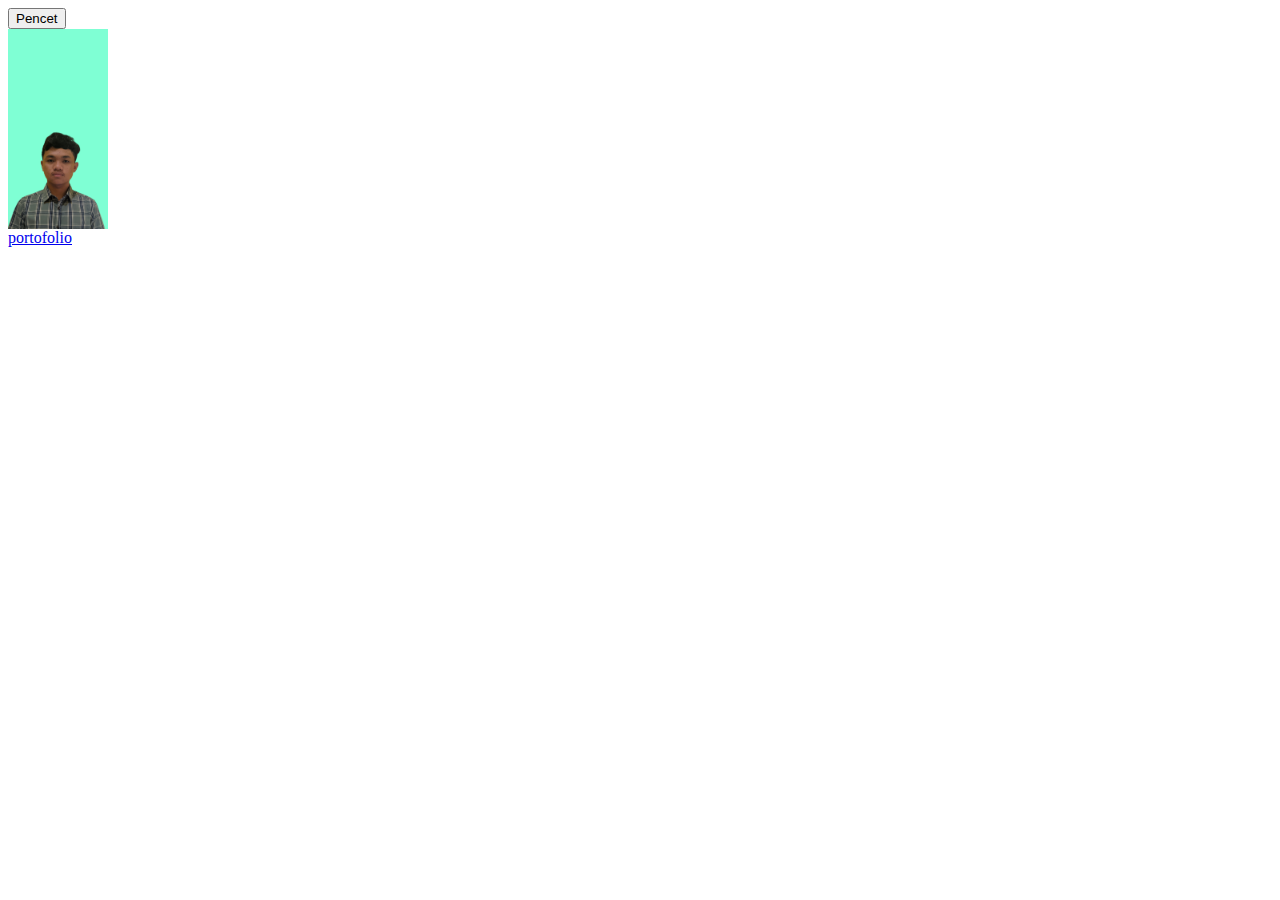
<file: index.html>
<!DOCTYPE html>
<html lang="en">
  <head>
    <meta charset="UTF-8" />
    <meta name="viewport" content="width=device-width, initial-scale=1.0" />
    <link rel="stylesheet" href="CSS/index.css" />
    <title>Document</title>
  </head>
  <body>
    <button id="btn">Pencet</button>
    <div id="nn"></div>
    <script src="JAVASCRIP/index.js"></script>
    <div class="container-foto">
      <img src="img/1.png" alt="" />
    </div>
    <a href="portofolio.html">portofolio</a>
  </body>
</html>
</file>
<file: CSS/index.css>
div {
  height: 100px;
  width: 100px;
  background-color: aquamarine;
}

.none {
  display: none;
}

.container-foto img {
  height: 100px;
  width: 100px;
}
</file>
